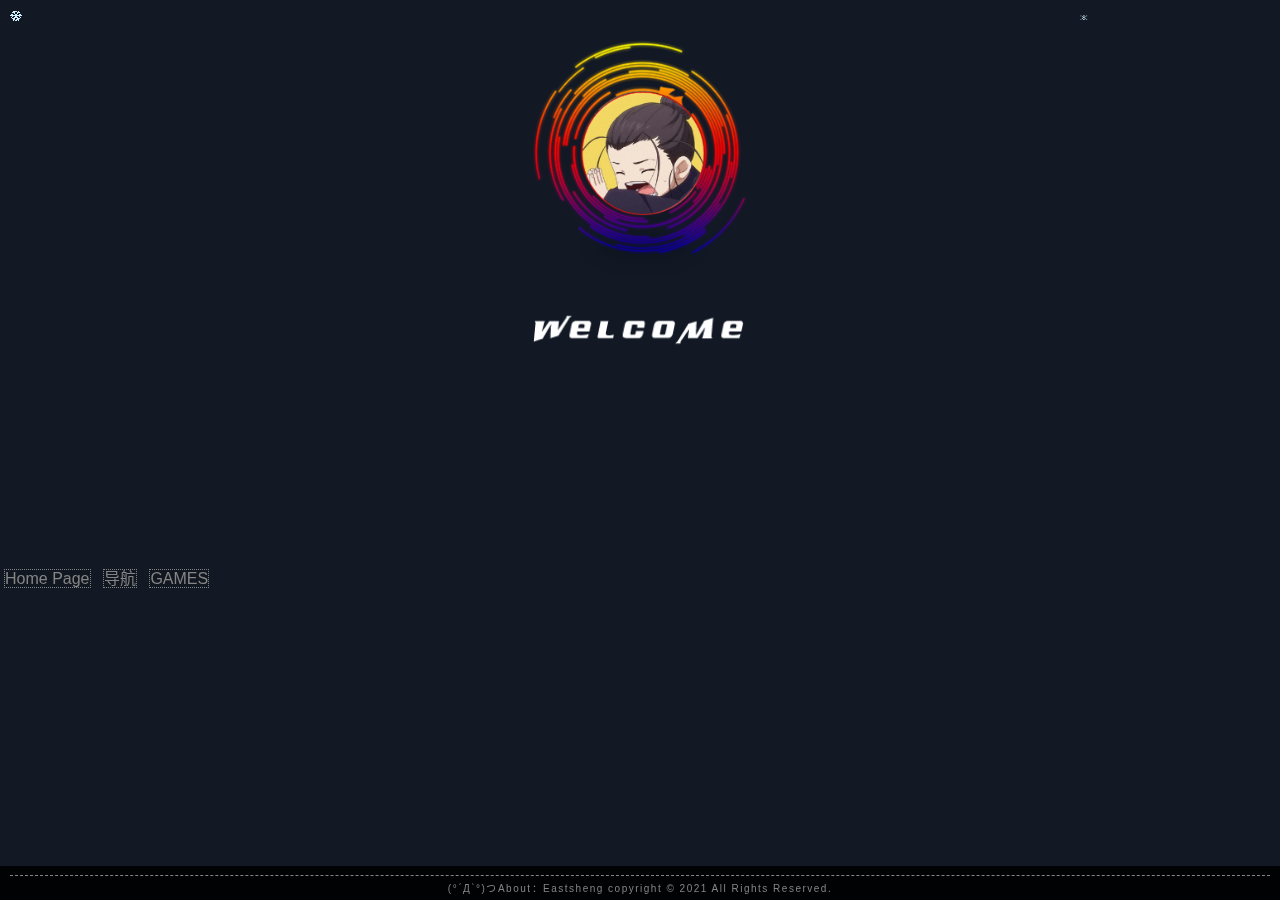
<file: index.html>
<!DOCTYPE html>
<html lang="zh-CN" id="bgimg">
<head>
<meta charset="UTF-8" />
<meta name="viewport" content="width=device-width" />
<title>Personal Page</title>
<meta name="description" content="网页引导页-">
<meta name="keywords" content="网页引导页-">
<link rel="icon" href="" mce_href="/src/tx4.png" type="image/x-icon">
<link rel="stylesheet" type="text/css" href="https://www.bootcss.com/p/buttons/css/buttons.css">
<link rel="stylesheet" type="text/css" href="https://www.bootcss.com/p/buttons/css/showcase.css">
<link type="text/css" rel="stylesheet" href="css/style.css" />
<meta name="referrer" content="no-referrer" />

<!--撒花-->
<meta http-equiv="Content-Type" content="text/html; charset=UTF-8"/>
<script src="https://www.jq22.com/jquery/jquery-1.10.2.js"></script>
<meta name="robots" content="noindex, nofollow"/>
<!--撒花end-->

<div style="text-align:center;clear:both">
</div>
<div class="tooltips">
<span>
<iframe src="https://music.163.com/outchain/player?type=0&id=4972291171&auto=1&height=280" width=330 height="300" frameborder="no" marginwidth="0" marginheight="0"></iframe>
</span>
</div>
</head>
<body>

<div id="top">
<main id="top_main">
<div id="top_logo"><img src="src/tx4.png" onmouseover="mouseOver()" onmouseout="mouseOut()" id="mainimg"></div>
<div id="top_title"><img id="top_title01" alt="" src="src/toptitle01.png">
<br class="top_hr_style01">
</div><br><br>
<div class="showcase-examples l-over l-center">
  <a href="https://eastsheng.github.io" title="github page" class="button button-rounded button-plain button-small-caps button-border" target="_blank">Home Page</a>

<!--  <a href="https://eastsheng.gitee.io" title="gitee page" class="button button-rounded button-plain button-small-caps button-border" target="_blank">Home Page 2</a>-->
  <a href="https://eastsheng.gitee.io/other/sites/cn/index.html" title="dao hang" class="button button-rounded button-plain button-small-caps button-border"target="_blank" >导航</a>
  <a href="https://eastsheng.gitee.io/other/games/" title="GAMES" class="button button-rounded button-plain button-small-caps button-border" target="_blank" >GAMES</a>
  <!--
  <a href="http://填写要跳转的域名" title="未填写" class="button button-rounded button-plain button-small-caps button-border" target="_blank" >未填写</a>
    <a href="http://填写要跳转的域名" title="未填写" class="button button-rounded button-plain button-small-caps button-border" target="_blank" >未填写</a>
  -->
  </div>
</main>
</div>

<!--撒花--><!--
<canvas id="canvas" width="1920" height="950"></canvas><style>canvas {display: block;position: relative;zindex: 1;pointer-events: none;position: fixed;top: 0;}</style>
<script src="js/confetti.js"></script>
撒花end-->


<footer id="top_footer">
<span id="top_copyright">
<hr class="top_hr_style02">
(°ˊДˋ°)つAbout：<a href="https://eastsheng.gitee.io">Eastsheng</a>
</a> copyright © 2021 All Rights Reserved. <a href=""></a>
</span>
</footer>


</body>
<script>
	function mouseOver(){
		document.getElementById("mainimg").src="src/tx3.png";//鼠标悬浮时的旋转图标
	}
	function mouseOut()
	{
		document.getElementById('mainimg').src ="src/tx4.png"//默认的旋转图标
	}
</script>
<script type="text/javascript">
	function change(){
		var bodyBgs = [];
bodyBgs[1] = "https://api.ixiaowai.cn/api/api.php";
bodyBgs[2] = "https://api.dujin.org/bing/1920.php";
bodyBgs[3] = "http://img.netbian.com/file/2019/1016/0e323068cb10e3baacc930b3482d9754.jpg";
bodyBgs[4] = "https://img.xjh.me/random_img.php?type=bg&ctype=nature&return=302";
bodyBgs[5] = "https://api.sunweihu.com/api/sjbz/api.php?lx=dongman";
bodyBgs[6] = "http://img.netbian.com/file/2019/0824/fe28123a86549be48bc00d639da77c60.jpg";
bodyBgs[7] = "https://api.sunweihu.com/api/sjbz/api.php?lx=pc";
bodyBgs[8] = "https://api.sunweihu.com/api/sjbz/api.php";
bodyBgs[9] = "https://api.sunweihu.com/api/sjbz/api.php?lx=suiji";
bodyBgs[10] = "http://www.dmoe.cc/random.php";
bodyBgs[11] = "http://api.mtyqx.cn/tapi/random.php";
bodyBgs[12] = "http://api.mtyqx.cn/api/random.php";
		var randomBgIndex = Math.round( Math.random() * 12 );
		var img1= document.getElementById('bgimg');
		img1.style.backgroundImage='url(' + bodyBgs[randomBgIndex] + ')';
	        window.setTimeout(function(){change()},10000);
	}
	change();
</script>
<script type="text/javascript" src="js/snow.min.js"></script>        
<script type="text/javascript">
createSnow('src/', 60);
</script>
</html>
</file>
<file: css/style.css>
/* basic styles for black background and crosshair cursor */
* {
	-webkit-box-sizing: border-box;
	-moz-box-sizing: border-box;
	-o-box-sizing: border-box;
	-ms-box-sizing: border-box;
	box-sizing: border-box
}

html,body,div,span,applet,object,iframe,h1,h2,h3,h4,h5,h6,p,blockquote,pre,a,abbr,acronym,address,big,cite,code,del,dfn,em,img,ins,kbd,q,s,samp,small,strike,strong,sub,sup,tt,var,b,u,i,center,dl,dt,dd,ol,ul,li,fieldset,form,label,legend,table,caption,tbody,tfoot,thead,tr,th,td,article,aside,canvas,details,embed,figure,figcaption,footer,header,hgroup,menu,nav,output,ruby,section,summary,time,mark,audio,video {
	margin: 0;
	padding: 0;
	border: 0;
	font-style: normal;
	font-weight: normal;
	font-size: 100%;
	vertical-align: baseline;
}

article,aside,details,figcaption,figure,footer,header,hgroup,menu,nav,section {
	display: block
}
a.button.button-rounded.button-plain.button-small-caps.button-border{
background-color: #1212123b;
}
a.button.button-rounded.button-plain.button-small-caps.button-border:hover {
    background-color: #fff;
}
blockquote,q {
	quotes: none
}
.button{ margin: 4px;}
.button-border, .button-border-thin, .button-border-thick{
    border-width: 1px;
    border-style: dotted;
}

blockquote:before,blockquote:after,q:before,q:after {
	content: '';
	content: none
}
.l-center {
    margin-top: 150px;}
input,textarea {
	margin: 0;
	padding: 0
}

ol,ul {
	list-style: none
}

table {
	border-collapse: collapse;
	border-spacing: 0
}

caption,th {
	text-align: left
}

a:focus {
	outline: 0
}

html {
	position: relative;
	width: 100%;
	height: 100%;
	font-family: Microsoft YaHei,sans-serif;
	z-index: 1;
	line-height: 1.5;
	background-color: #121925;
	font-weight: 300;
	background-size: cover;
	background-position: 50% 50%;
	background-attachment: fixed;
	-webkit-transition: .5s linear;
	-moz-transition: .5s linear;
	-o-transition: .5s linear;
	transition: .5s linear;
}

body{
	position: relative;
	width: 100%;
	height: 100%;
	min-width: 300px;
	z-index: 2;
	cursor:url(../src/default.cur), auto;
}
body:before {
  content: ' ';
  position: fixed;
  top: 0;
  right: 0;
  bottom: 0;
  left: 0;
}
a {
	color: #858585;
	text-decoration:none;
}

a:hover {
	color: #00b3ba;
	cursor:url(../src/hand.cur),auto
}
b {
	background-color: rgba(0,179,186,0.4)
}

::selection {
	background: #00b3ba
}

::-moz-selection {
	background: #00b3ba
}

.top_hr_style01 {
	width: 70%;
	margin: 5px auto;
	border: 0;
	border-bottom: 1px solid #fff
}

.top_hr_style02 {
	border: 0;
	border-bottom: 1px dashed #858585
}

.slider {
	width: 100%;
	height: 150px;
	-webkit-transition: .2s ease;
	-moz-transition: .2s ease;
	-o-transition: .2s ease;
	transition: .2s ease;
	background-color: #121925;
	background-size: cover;
	background-position: 50% 50%;
	background-attachment: fixed
}

#top {
	width: 100%;
	height: 100%;
	position: relative;
	margin: auto;
	z-index: 11
}
#top_main {
	width: 100%;
	height: 100%;
	position: relative;
	margin: 0 auto;
	padding: 40px 0 10px 0
}

#top_logo {
	height: 30%;
	min-height: 50px;
	max-height: 244px;
	display: block
}

#top_logo img {
	-webkit-animation: A 15s linear 0s infinite;
	animation: A 15s linear 0s infinite;
	margin-right: auto;
	margin-left: auto;
	display: block;
	height: 100%
}

@-webkit-keyframes A {
	0% {
		-webkit-transform: rotate(0deg)
	}

	100% {
		-webkit-transform: rotate(360deg)
	}
}

@keyframes A {
	0% {
		transform: rotate(0deg)
	}

	100% {
		transform: rotate(360deg)
	}
}

#top_title {
	text-align: center;
	padding-top: 15px;
	display: block;
	height: 10%
}

#top_title img {
	margin-right: auto;
	margin-left: auto;
	display: block
}

#top_title #top_title01 {
	height: 83%;
	max-height: 59px;
	min-height: 30px
}

#top_title #top_title02 {
	height: 9px
}
#top_title #top_title02:hover{
	background:rgba(0,0,0,0.8);
}
#top_navlist {
	display: block;
	width: 30%;
	height: 220px;
	max-width: 220px;
	margin-left: auto;
	margin-right: auto;
	margin-top: 50px
}

#top_navlist::after {
	content: " ";
	display: block;
	width: 20%;
	height: 150px
}

.top_nav {
	border-radius: 5px;
	display: block;
	width: 100%;
	max-height: 40px;
	min-height: 10px;
	margin-top: 15px;
	text-decoration: none;
	font-size: 90%;
	vertical-align: middle central;
	color: #fff;
	letter-spacing: .5px;
	text-align: center;
	-webkit-transition: .2s linear;
	-moz-transition: .2s linear;
	-o-transition: .2s linear;
	transition: .2s linear;
	line-height: 180%
}

.top_nav:hover {
	border-radius: 5px;
	background: #fff
}

#top_footer {
	padding: 4px 10px 4px 10px;
	background-color: #000;
	background-color: rgba(0,0,0,0.9);
	color: #858585;
	position: fixed;
	bottom: 0;
	left: 0;
	right: 0;
	z-index: 12;
	-webkit-transition: .2s linear;
	-moz-transition: .2s linear;
	-o-transition: .2s linear;
	transition: .2s linear
}
#top_footer:hover{
	background-color: #FFF;
	background-color: rgba(255,255,255,0.8);
	color: #000;
}
#top_copyright {
	display: block;
	-webkit-transition: .2s linear;
	-moz-transition: .2s linear;
	-o-transition: .2s linear;
	transition: .2s linear;
	font-size: 10px;
	letter-spacing: 1.5px;
	text-align: center
}

@media screen and (max-width:768px) {
	#top_footer {
		padding: 1px
	}

	#top_copyright {
		font-size: 8px;
		letter-spacing: 0;
		text-align: center
	}
.l-center {
    margin-top: 0;
}}
.tooltips{
-webkit-animation: A 3s linear 0s infinite;
animation: A 3s linear 0s infinite;
width:12px;
height:12px;
top:10px;
left:10px;
background: url(../src/snow.gif);
font-size: 10px;
position:absolute; /*这个是关键*/
z-index:102;
}
.tooltips:hover{
-webkit-animation: none;
animation: none;
z-index:103;
background: url(../src/snow.gif);/*没有这个在IE中不可用*/
}
.tooltips span{
display: none;
}
.tooltips:hover span{ /*span 标签仅在 :hover 状态时显示*/
display:block;
position:relative;
}
</file>
